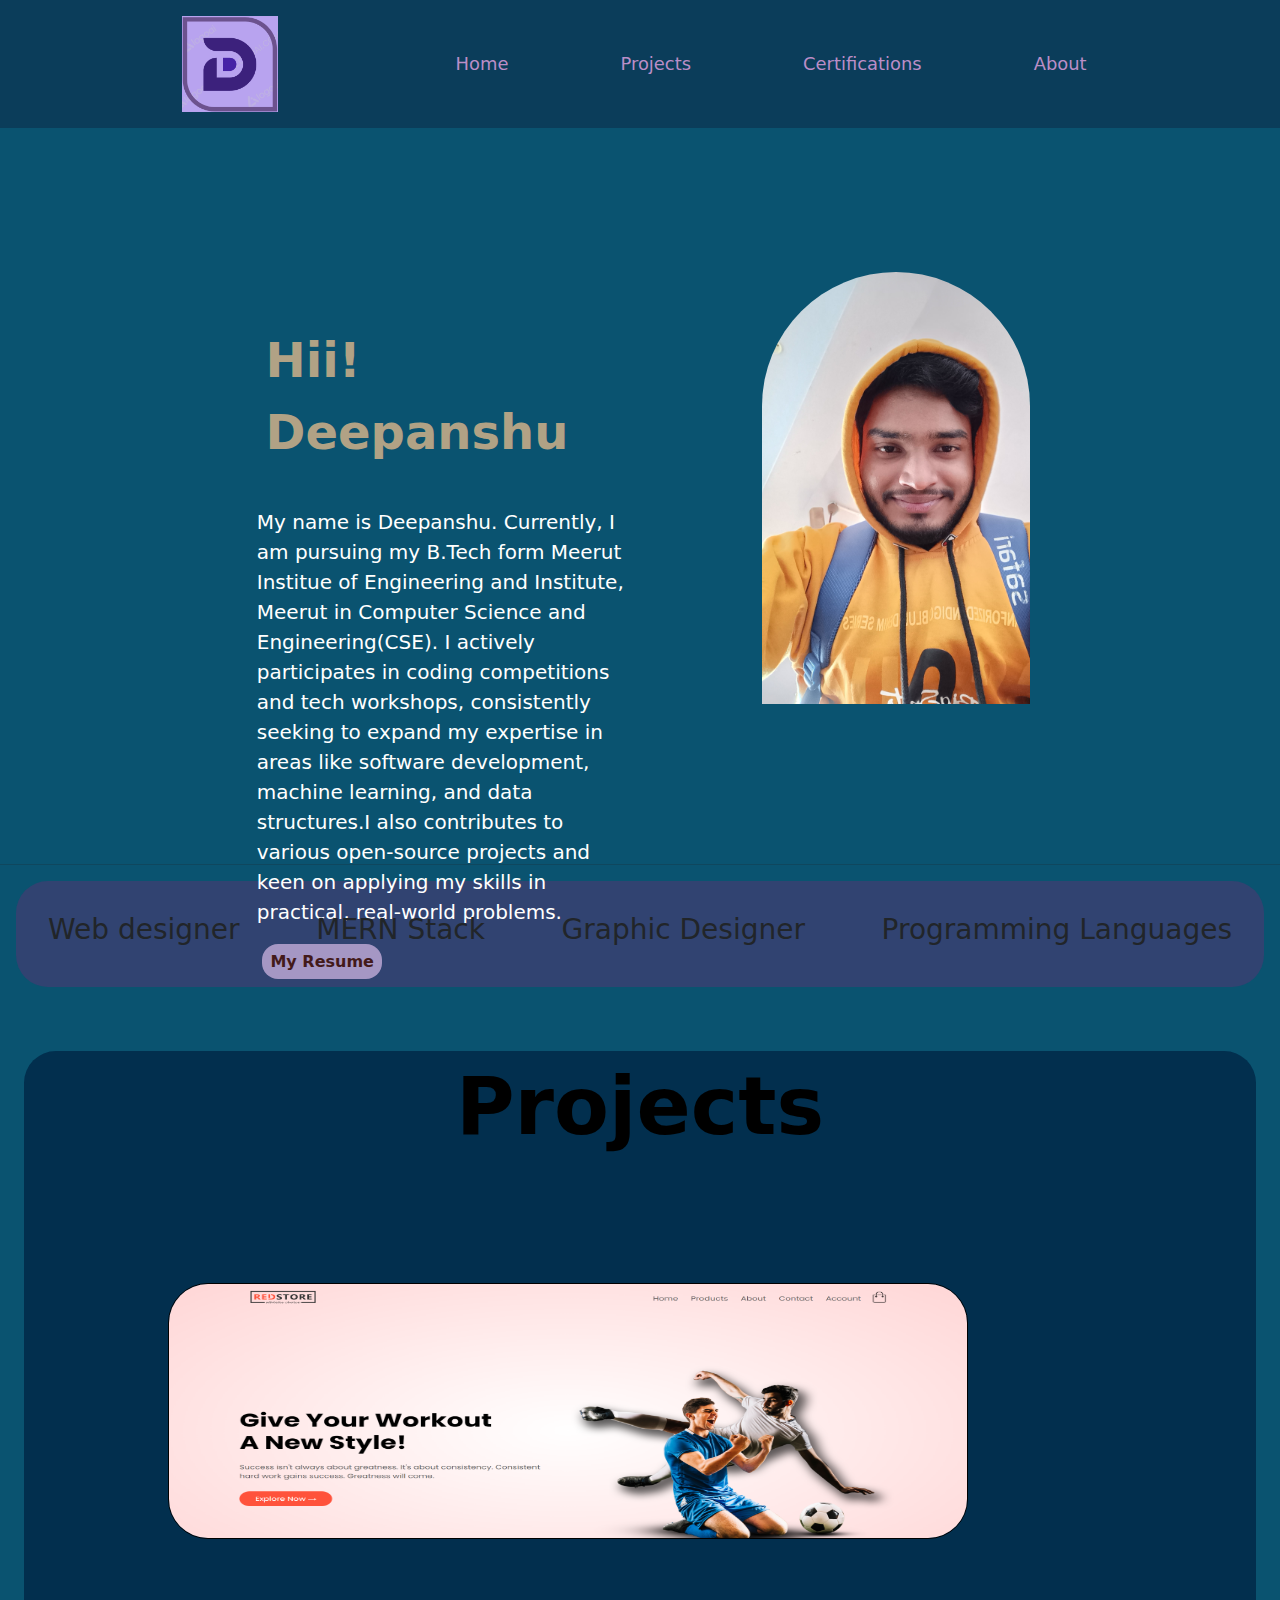
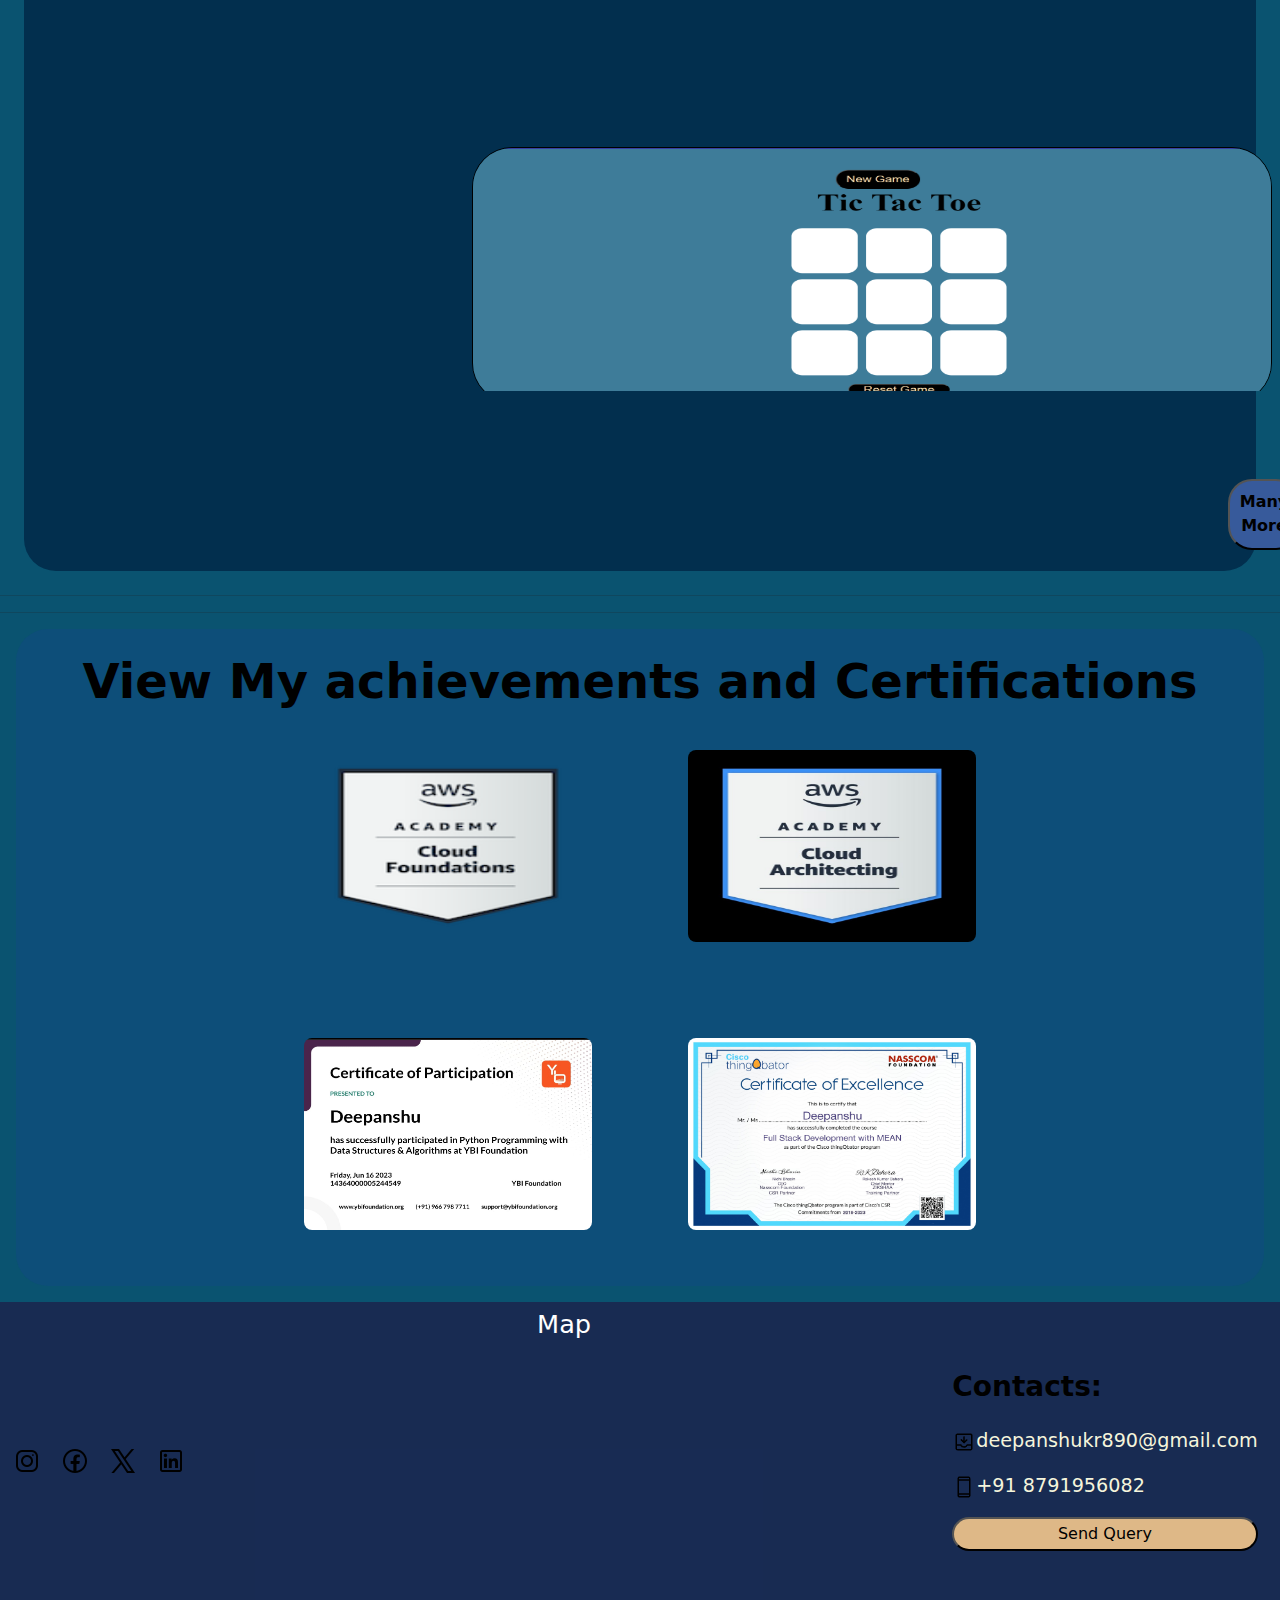
<file: index.html>
<!DOCTYPE html>
<html lang="en">
<head>
    <meta charset="UTF-8">
    <meta name="viewport" content="width=device-width, initial-scale=1.0">
    <title>Portfolio website</title>
    <link rel="stylesheet" href="style.css">
    <link href="https://cdn.jsdelivr.net/npm/bootstrap@5.3.3/dist/css/bootstrap.min.css" rel="stylesheet" integrity="sha384-QWTKZyjpPEjISv5WaRU9OFeRpok6YctnYmDr5pNlyT2bRjXh0JMhjY6hW+ALEwIH" crossorigin="anonymous">
</head>
<body class="bdy"> 
    
    <div class="logo" id="logo">
        <div class="imge">

        </div>
        <div class="info">
            <a href="#logo">Home</a>
            <a href="#project">Projects</a>
            <a href="#certificate">Certifications</a>
            <a href="resume.pdf">About</a>
        </div>
    </div>

    <div class="bio">
        <div class="bio-left">
            <p id="name">Hii! Deepanshu</p>
            <p id="line">My name is Deepanshu. Currently, I am pursuing my B.Tech form Meerut Institue of Engineering and Institute, Meerut in Computer Science and Engineering(CSE). I actively participates in coding competitions and tech workshops, consistently seeking to expand my expertise in areas like software development, machine learning, and data structures.I also contributes to various open-source projects and keen on applying my skills in practical, real-world problems. </p>
            <a href="resume.pdf">My Resume</a>
        </div>

        <div class="bio-right">
            
        </div>
    </div>
    <hr>

    <div class="role">
        <h3>Web designer</h3>
        <h3>MERN Stack</h3>
        <h3>Graphic Designer</h3>
        <h3>Programming Languages</h3>
    </div>

    <br>

    <div class="projects" id="project">
        <h2>Projects</h2>

        <div class="cards">
            <div class="card1">
                <a href=""><img src="ecommerce.png" alt="" class="site">
                    <div class="content">
                        <h5>Redstore</h5>
                        <p>An eCommerce site created using HTML and CSS is a web-based platform designed for buying and selling goods and services.</p>
                    </div>
                </a>
            </div>
    
            <div class="card2">
                <a href=""><img src="Tic-Tac-Toe.png" alt="" class="site">
                <div class="content">
                    <h5>Tic-Tac-Toe</h5>
                    <p>A Tic Tac Toe game created using HTML, CSS, and JavaScript is a web-based interactive version of the classic game, designed for two players who take turns marking the spaces in a 3x3 grid. </p>
                </div></a>
            </div>
        </div>

        <button type="button" class="more" onclick="more()">Many More </button>
    </div>
    <hr>
    <hr>

    <div class="certificate" id="certificate">
        <h4>View My achievements and Certifications</h4>
        <div class="cert-card">
            <div class="cert">
                <img src="foundation.png" alt="" class="cert">
            </div>
            <div class="cert">
                <img src="architect.jpg" alt="" class="cert">
            </div>
            <div class="cert">
                <img src="python.jpg" alt="" class="cert">
            </div>
            <div class="cert">
                <img src="Course-Excellence.jpg" alt="" class="cert">
            </div>
        </div>
    </div>


    <div class="footer">
        <div class="social">
            <a href="https://www.instagram.com/__deepanshu.11/"><img src="instagram.png" alt=""></a>
            <a href="https://www.facebook.com/DEEPANSHU.KARDAM.1272010"><img src="facebook.png" alt=""></a>
            <a href="https://twitter.com/deepanshukr890"><img src="twitter.png" alt=""></a>
            <a href="https://www.linkedin.com/feed/"><img src="linkedin.png" alt=""></a>
        </div>

        <div class="map">
            <p>Map</p>
            <iframe id="location" src="https://www.google.com/maps/embed?pb=!1m14!1m12!1m3!1d112046.88729577135!2d77.299712!3d28.6457856!2m3!1f0!2f0!3f0!3m2!1i1024!2i768!4f13.1!5e0!3m2!1sen!2sin!4v1714898163879!5m2!1sen!2sin" width="600" height="450" style="border:0;" allowfullscreen="" loading="lazy" referrerpolicy="no-referrer-when-downgrade"></iframe> 
        </div>

        <div class="contact">
            <h3>Contacts:</h3>
            <a href="deepanshukr890@gmail.com"><img src="mail.png" alt="">deepanshukr890@gmail.com</a>
            <a href="8791956082"><img src="call.png" alt="">+91 8791956082</a>


            <button type="button" id="qury" onclick="openquery()">Send Query</button>
            
        </div>
    </div>

    <script>

        function openquery(){
            window.location.href="form.html";
        }

        function more(){
            window.location.href="project.html";
        }

    </script>

</body>


</html>
</file>
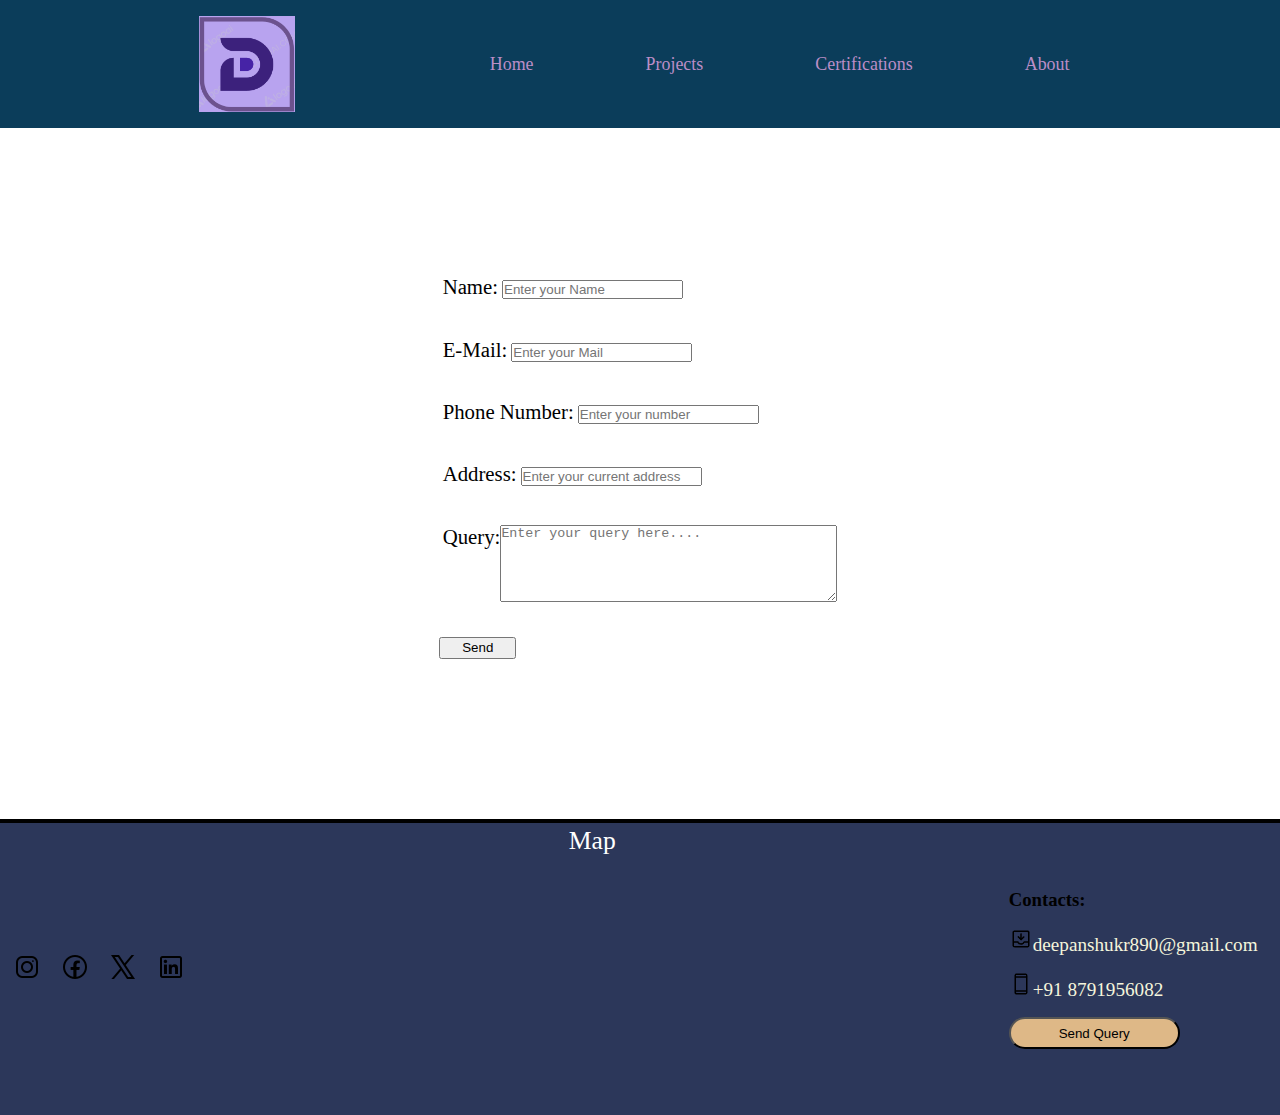
<file: form.html>
<!DOCTYPE html>
<html lang="en">
<head>
    <meta charset="UTF-8">
    <meta name="viewport" content="width=device-width, initial-scale=1.0">
    <title>Contact Form</title>
    <link rel="stylesheet" href="form.css">
</head>
<body>

    <div class="logo" id="logo">
        <div class="imge">

        </div>
        <div class="info">
            <a href="index.html">Home</a>
            <a href="project.html">Projects</a>
            <a href="#certificate">Certifications</a>
            <a href="resume.pdf">About</a>
        </div>
    </div>
    
    <div class="main">    
        <div class="cen">
            <form class="cont" id="frm">
                <div class="nm">
                    <label for="nme">Name:</label>
                    <input type="text" placeholder="Enter your Name" id="nme">
                </div>
        
                <div class="ml">
                    <label for="mail">E-Mail:</label>
                    <input type="text" placeholder="Enter your Mail" id="mail">
                </div>
        
                <div class="nmr">
                    <label for="numbr">Phone Number:</label>
                    <input type="text" placeholder="Enter your number" id="numbr">
                 </div>
        
                 <div class="addr">
                    <label for="addres">Address:</label>
                    <input type="text" placeholder="Enter your current address" id="addres">
                 </div>
                
                <div class="area">
                    <label for="query">Query:</label>
                    <textarea name="queryy" cols="40" rows="5" placeholder="Enter your query here...." id="query"></textarea>
                </div>
                
                <div class="dis">
                    <button type="submit" id="btnn">Send</button>
            
                    <p id="msg"></p>
                </div>
            </form>
    
            
        </div>   
    </div>

    <div class="footer">
        <div class="social">
            <a href="https://www.instagram.com/__deepanshu.11/"><img src="instagram.png" alt=""></a>
            <a href="https://www.facebook.com/DEEPANSHU.KARDAM.1272010"><img src="facebook.png" alt=""></a>
            <a href="https://twitter.com/deepanshukr890"><img src="twitter.png" alt=""></a>
            <a href="https://www.linkedin.com/feed/"><img src="linkedin.png" alt=""></a>
        </div>

        <div class="map">
            <p>Map</p>
            <iframe id="location" src="https://www.google.com/maps/embed?pb=!1m14!1m12!1m3!1d112046.88729577135!2d77.299712!3d28.6457856!2m3!1f0!2f0!3f0!3m2!1i1024!2i768!4f13.1!5e0!3m2!1sen!2sin!4v1714898163879!5m2!1sen!2sin" width="600" height="450" style="border:0;" allowfullscreen="" loading="lazy" referrerpolicy="no-referrer-when-downgrade"></iframe>
        </div>

        <div class="contact">
            <h3>Contacts:</h3>
            <a href="deepanshukr890@gmail.com"><img src="mail.png" alt="">deepanshukr890@gmail.com</a>
            <a href="8791956082"><img src="call.png" alt="">+91 8791956082</a>


            <a href="#frm"><button type="button" id="qury">Send Query</button></a>
            
        </div>
    </div>



    <script>
        btnn.addEventListener('click', ()=>{
            if (nme.value=='' | mail.value=='' | numbr.value=='' | addres.value=='' | query.value==''){
                msg.innerText="*all field are mandatory";
        }

        else{
            alert("Query submitted successfully");
        }
    });
    </script>
</body>
</html>
</file>
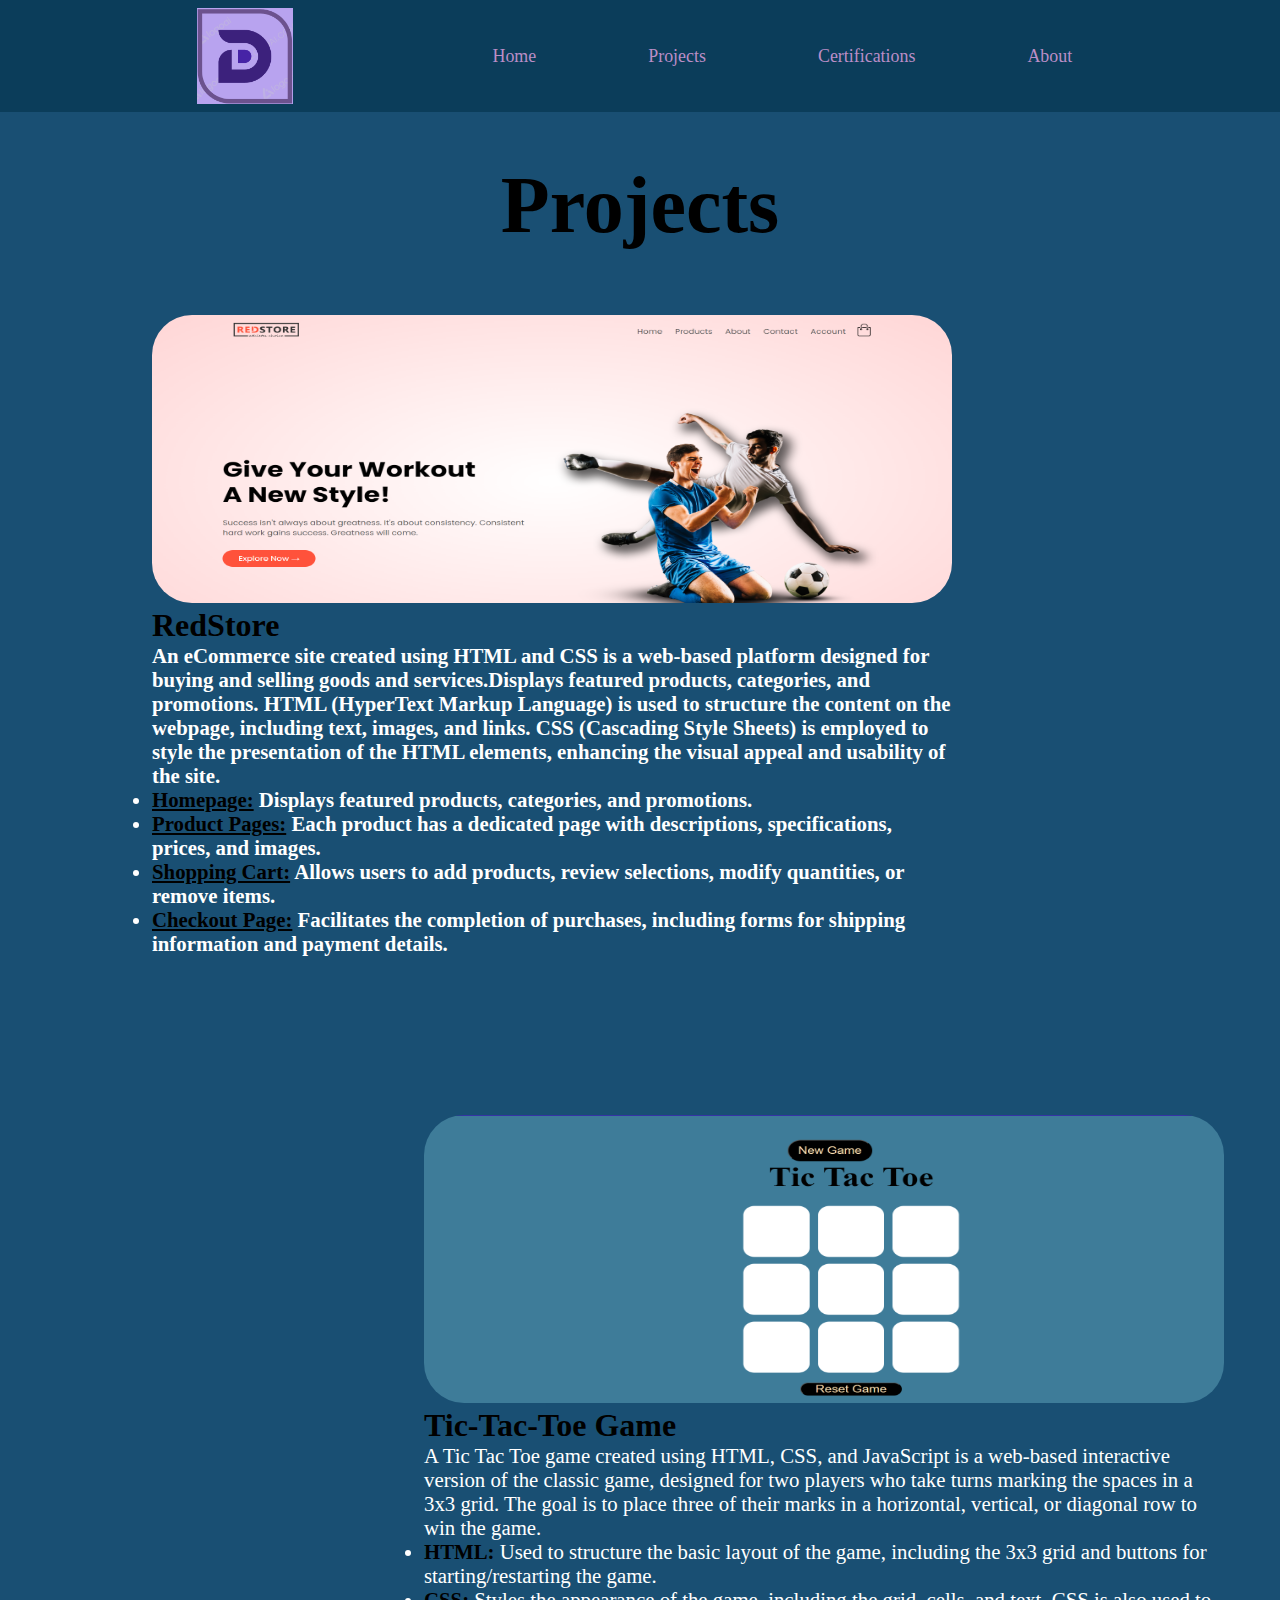
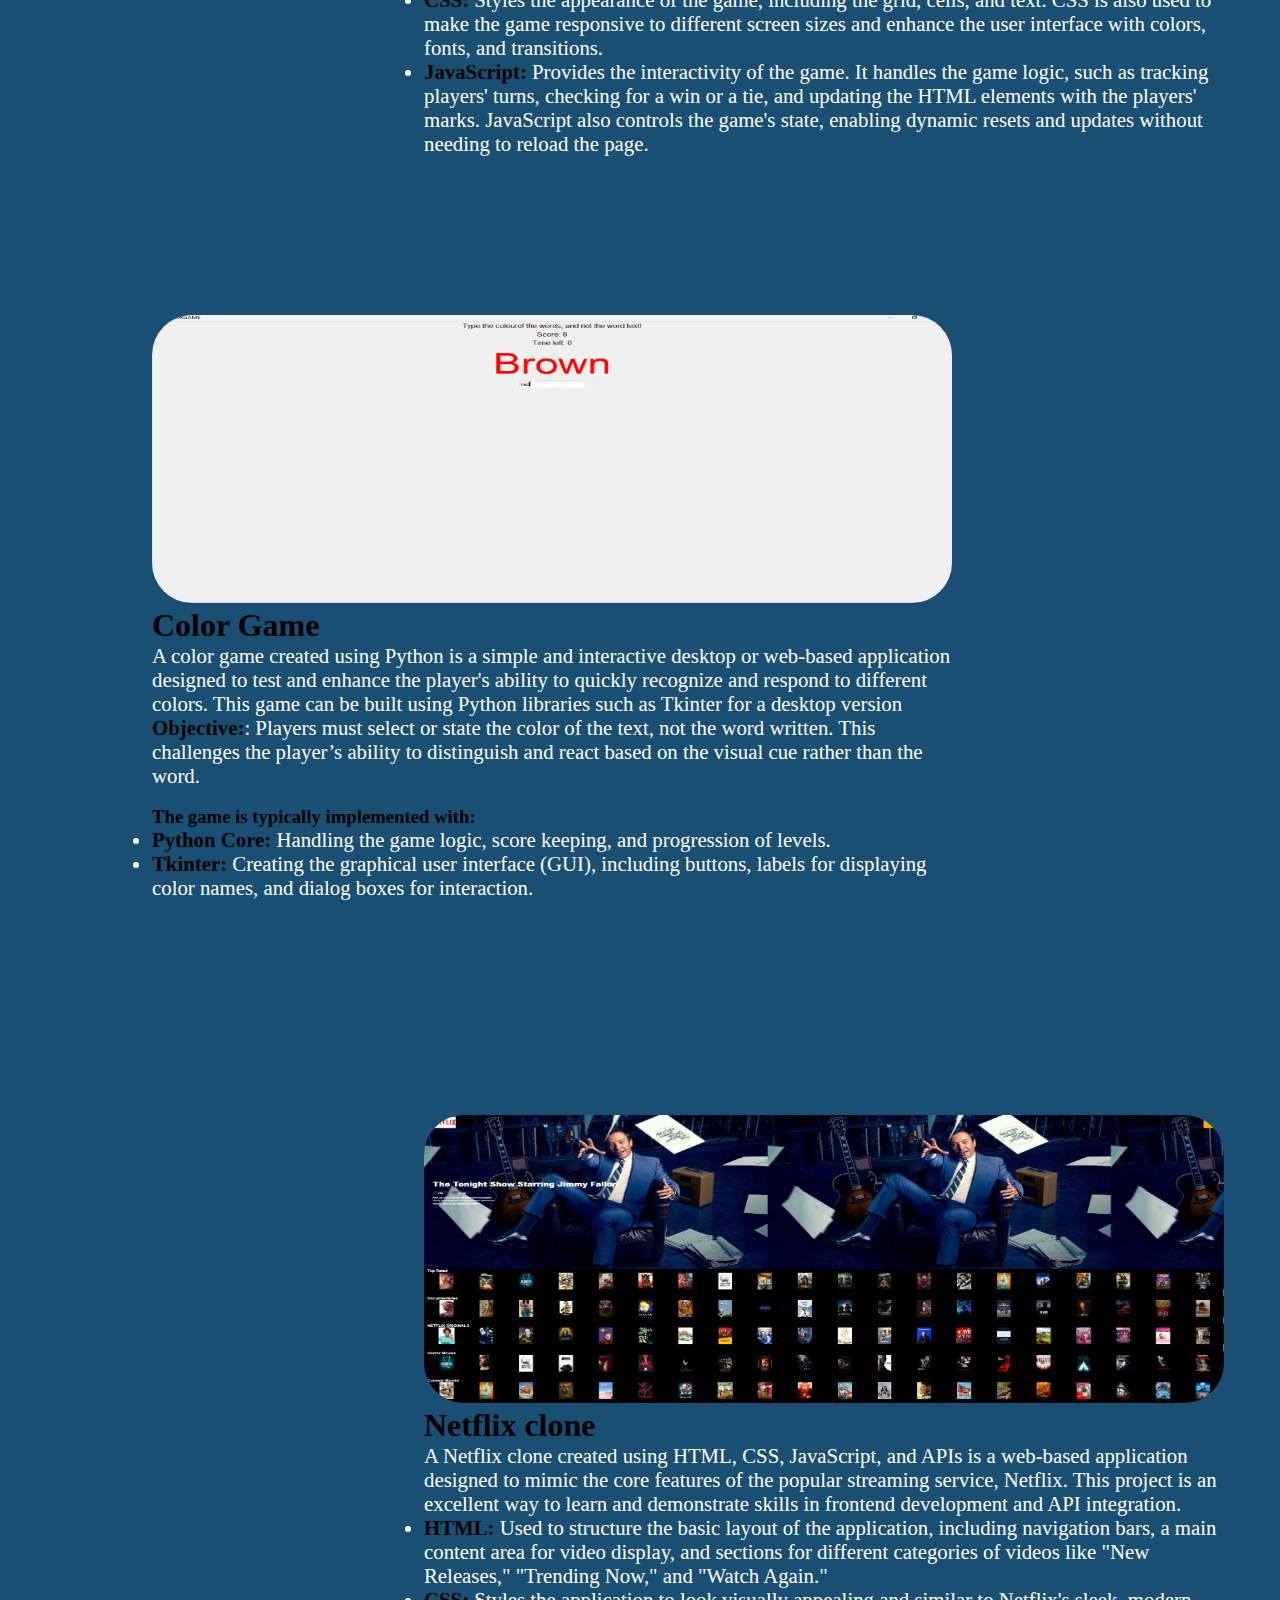
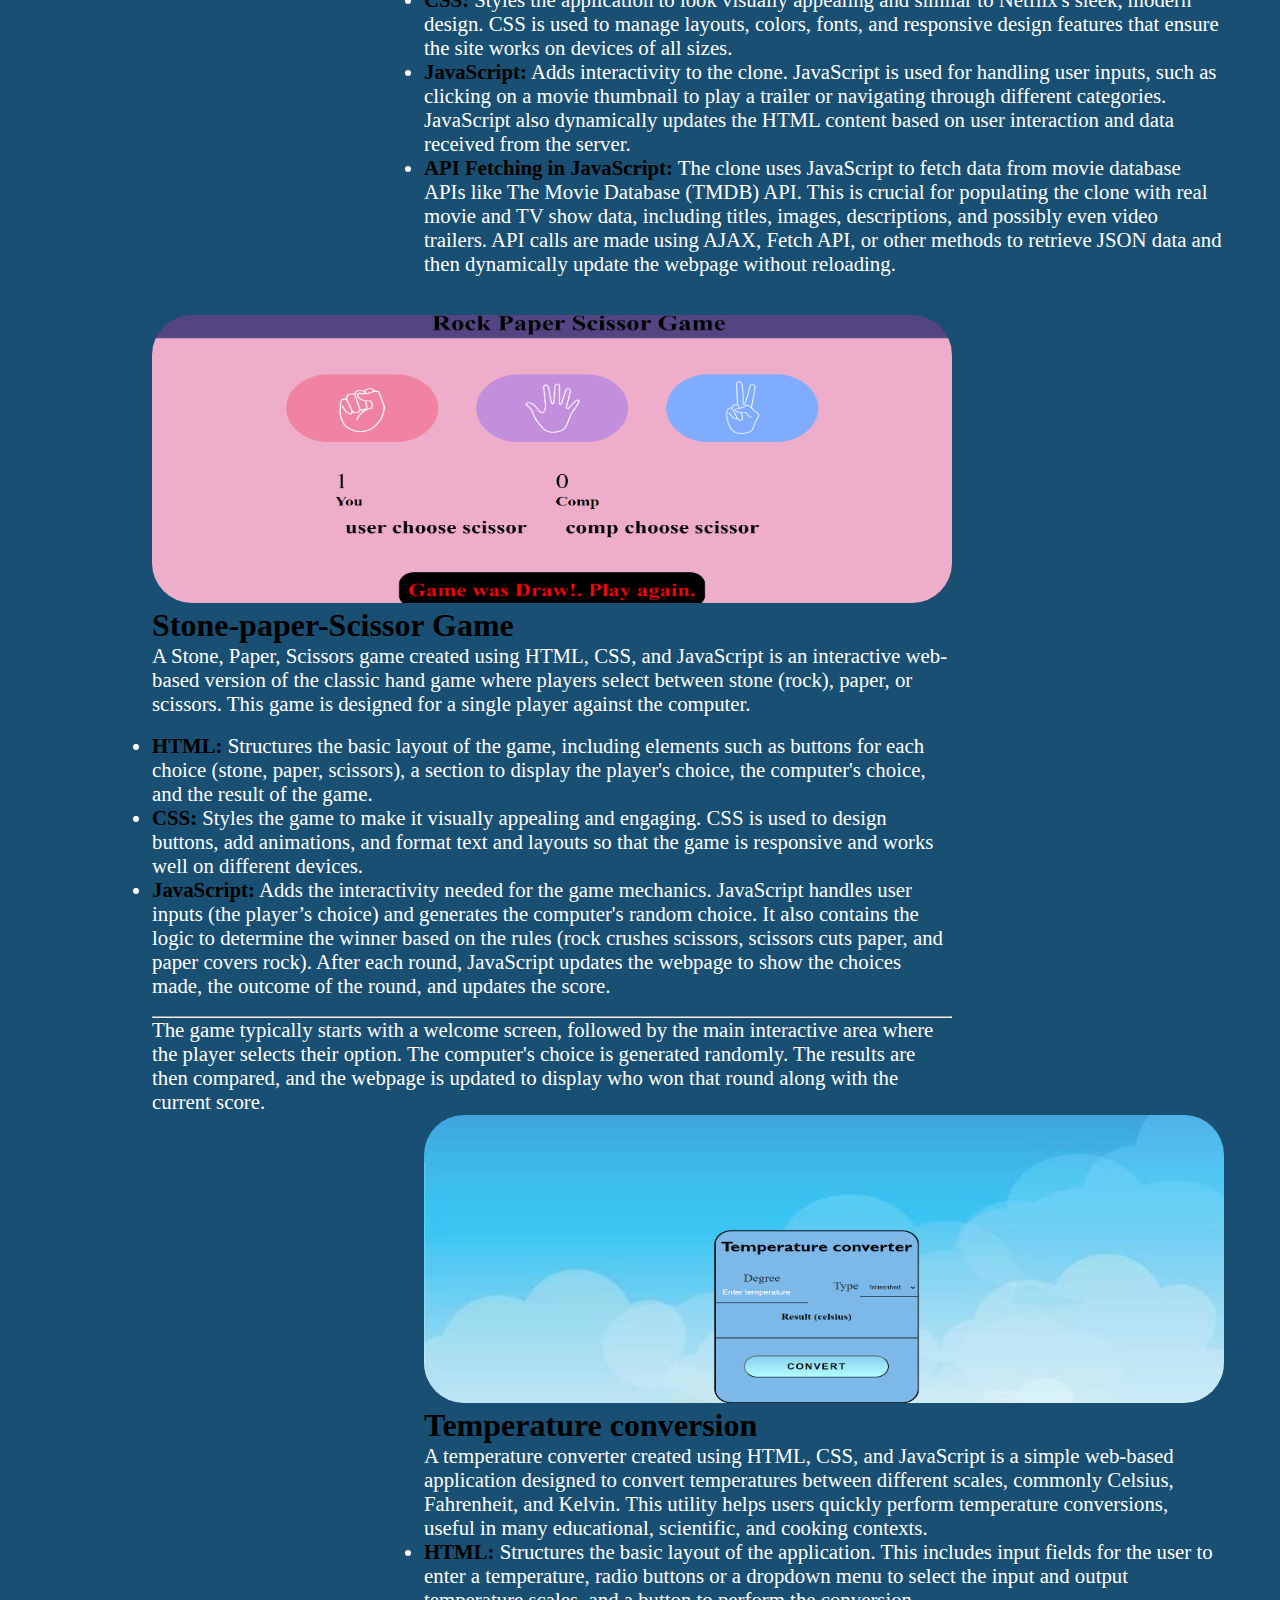
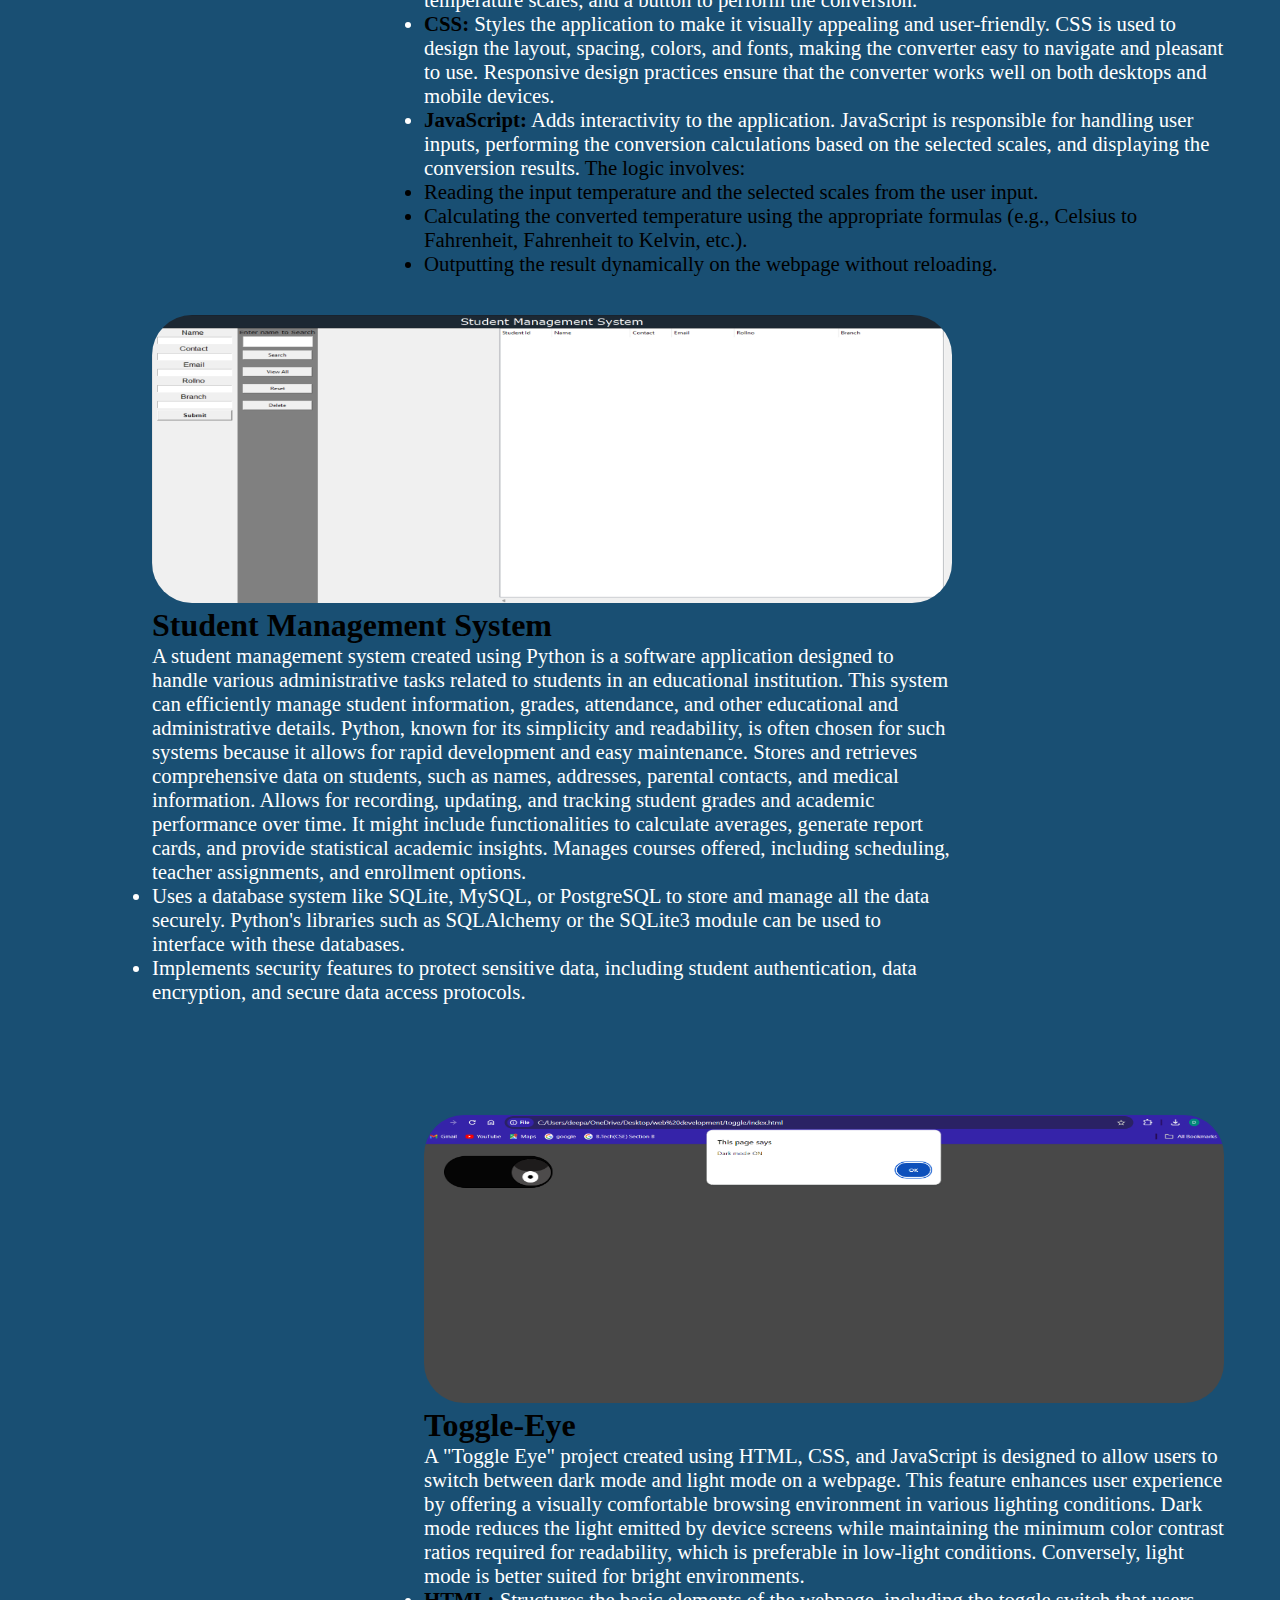
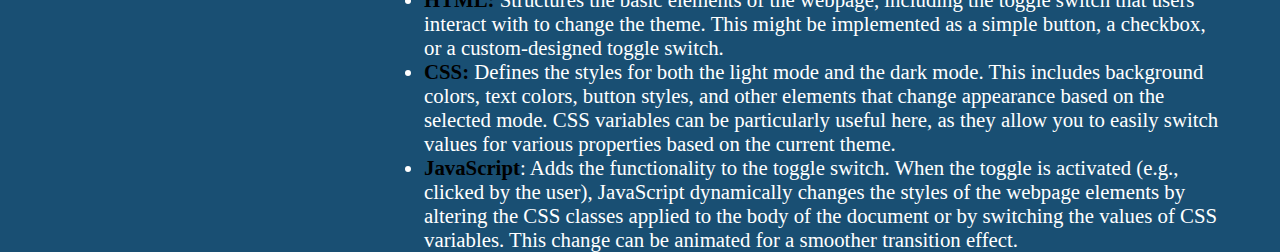
<file: project.html>
<!DOCTYPE html>
<html lang="en">
<head>
    <meta charset="UTF-8">
    <meta name="viewport" content="width=device-width, initial-scale=1.0">
    <title>Projects</title>
    <link rel="stylesheet" href="project.css">
</head>
<body>

    <div class="logo" id="logo">
        <div class="imge">

        </div>
        <div class="info">
            <a href="index.html">Home</a>
            <a href="project.html">Projects</a>
            <a href="#certificate">Certifications</a>
            <a href="resume.pdf">About</a>
        </div>
    </div>
    
    <div class="projects" id="project">
        <h2>Projects</h2>     
        
        <div class="cards">
            <div class="card1">
               <img src="ecommerce.png" alt="" class="site">
               <h1>RedStore</<h1>
                <p>An eCommerce site created using HTML and CSS is a web-based platform designed for buying and selling goods and services.Displays featured products, categories, and promotions. HTML (HyperText Markup Language) is used to structure the content on the webpage, including text, images, and links. CSS (Cascading Style Sheets) is employed to style the presentation of the HTML elements, enhancing the visual appeal and usability of the site.</p>
                <ul>
                    <li><b><u style="color:black">Homepage:</u></b> Displays featured products, categories, and promotions.</li>
                    <li><b><u style="color:black">Product Pages:</u></b> Each product has a dedicated page with descriptions, specifications, prices, and images.</li>
                    <li><b><u style="color:black">Shopping Cart:</u></b> Allows users to add products, review selections, modify quantities, or remove items.</li>
                    <li><b><u style="color:black">Checkout Page:</u></b> Facilitates the completion of purchases, including forms for shipping information and payment details.</li>
                </ul>
            </div>
    
            <div class="card2">
                <img src="Tic-Tac-Toe.png" alt="" class="site">
                <h1>Tic-Tac-Toe Game</h1>
                <p>A Tic Tac Toe game created using HTML, CSS, and JavaScript is a web-based interactive version of the classic game, designed for two players who take turns marking the spaces in a 3x3 grid. The goal is to place three of their marks in a horizontal, vertical, or diagonal row to win the game.</p>
                <ul>
                    <li><b style="color:black">HTML:</b> Used to structure the basic layout of the game, including the 3x3 grid and buttons for starting/restarting the game.</li>
                    <li><b style="color:black">CSS:</b> Styles the appearance of the game, including the grid, cells, and text. CSS is also used to make the game responsive to different screen sizes and enhance the user interface with colors, fonts, and transitions.</li>
                    <li><b style="color:black">JavaScript:</b> Provides the interactivity of the game. It handles the game logic, such as tracking players' turns, checking for a win or a tie, and updating the HTML elements with the players' marks. JavaScript also controls the game's state, enabling dynamic resets and updates without needing to reload the page.</li>
                </ul>
            </div>

            <div class="card1">
                <img src="Color Game.png" alt="" class="site">
                <h1>Color Game</h1>
                <p>A color game created using Python is a simple and interactive desktop or web-based application designed to test and enhance the player's ability to quickly recognize and respond to different colors. This game can be built using Python libraries such as Tkinter for a desktop version </p>
                <p><b style="color:black">Objective:</b>: Players must select or state the color of the text, not the word written. This challenges the player’s ability to distinguish and react based on the visual cue rather than the word.</p>
                <br>
                <h3><b>The game is typically implemented with:</b></h3>
                <li><b style="color:black">Python Core:</b> Handling the game logic, score keeping, and progression of levels.</li>
                <li><b style="color:black">Tkinter:</b> Creating the graphical user interface (GUI), including buttons, labels for displaying color names, and dialog boxes for interaction.</li>
            </div>

            <div class="card2">
                <img src="Netflix clone.png" alt="" class="site">
                <h1>Netflix clone</h1>
                <p>A Netflix clone created using HTML, CSS, JavaScript, and APIs is a web-based application designed to mimic the core features of the popular streaming service, Netflix. This project is an excellent way to learn and demonstrate skills in frontend development and API integration.</p>
                <li><b style="color:black">HTML:</b> Used to structure the basic layout of the application, including navigation bars, a main content area for video display, and sections for different categories of videos like "New Releases," "Trending Now," and "Watch Again."</li>
                <li><b style="color:black">CSS:</b> Styles the application to look visually appealing and similar to Netflix's sleek, modern design. CSS is used to manage layouts, colors, fonts, and responsive design features that ensure the site works on devices of all sizes.</li>
                <li><b style="color:black">JavaScript:</b> Adds interactivity to the clone. JavaScript is used for handling user inputs, such as clicking on a movie thumbnail to play a trailer or navigating through different categories. JavaScript also dynamically updates the HTML content based on user interaction and data received from the server.</li>
                <li><b style="color:black">API Fetching in JavaScript:</b> The clone uses JavaScript to fetch data from movie database APIs like The Movie Database (TMDB) API. This is crucial for populating the clone with real movie and TV show data, including titles, images, descriptions, and possibly even video trailers. API calls are made using AJAX, Fetch API, or other methods to retrieve JSON data and then dynamically update the webpage without reloading.</li>
            </div>

            <div class="card1">
                <img src="stone-paper-scissor.png" alt="" class="site">
                <h1>Stone-paper-Scissor Game</h1>
                <p>A Stone, Paper, Scissors game created using HTML, CSS, and JavaScript is an interactive web-based version of the classic hand game where players select between stone (rock), paper, or scissors. This game is designed for a single player against the computer.</p>
                <br>
                <li><b style="color:black">HTML:</b> Structures the basic layout of the game, including elements such as buttons for each choice (stone, paper, scissors), a section to display the player's choice, the computer's choice, and the result of the game.</li>
                <li><b style="color:black">CSS:</b> Styles the game to make it visually appealing and engaging. CSS is used to design buttons, add animations, and format text and layouts so that the game is responsive and works well on different devices.</li>
                <li><b style="color:black">JavaScript:</b> Adds the interactivity needed for the game mechanics. JavaScript handles user inputs (the player’s choice) and generates the computer's random choice. It also contains the logic to determine the winner based on the rules (rock crushes scissors, scissors cuts paper, and paper covers rock). After each round, JavaScript updates the webpage to show the choices made, the outcome of the round, and updates the score.</li>
                <br><hr>
                <p>The game typically starts with a welcome screen, followed by the main interactive area where the player selects their option. The computer's choice is generated randomly. The results are then compared, and the webpage is updated to display who won that round along with the current score. </p>
            </div>

            <div class="card2">
                <img src="Temp conversion.png" alt="" class="site">
                <h1>Temperature conversion</h1>
                <p>A temperature converter created using HTML, CSS, and JavaScript is a simple web-based application designed to convert temperatures between different scales, commonly Celsius, Fahrenheit, and Kelvin. This utility helps users quickly perform temperature conversions, useful in many educational, scientific, and cooking contexts.</p>
                <li><b style="color:black">HTML:</b> Structures the basic layout of the application. This includes input fields for the user to enter a temperature, radio buttons or a dropdown menu to select the input and output temperature scales, and a button to perform the conversion.</li>
                <li><b style="color:black">CSS:</b> Styles the application to make it visually appealing and user-friendly. CSS is used to design the layout, spacing, colors, and fonts, making the converter easy to navigate and pleasant to use. Responsive design practices ensure that the converter works well on both desktops and mobile devices.</li>
                <li><b style="color:black">JavaScript:</b> Adds interactivity to the application. JavaScript is responsible for handling user inputs, performing the conversion calculations based on the selected scales, and displaying the conversion results. <span style="color:black">The logic involves:</span>
                    <li style="color:black"">Reading the input temperature and the selected scales from the user input.</li>
                    <li style="color:black">Calculating the converted temperature using the appropriate formulas (e.g., Celsius to Fahrenheit, Fahrenheit to Kelvin, etc.).</li>
                    <li style="color:black">Outputting the result dynamically on the webpage without reloading.</li>
                </li>
            </div>

            <div class="card1">
                <img src="Student Management.png" alt="" class="site">
                <h1>Student Management System</h1>
                <p>A student management system created using Python is a software application designed to handle various administrative tasks related to students in an educational institution. This system can efficiently manage student information, grades, attendance, and other educational and administrative details. Python, known for its simplicity and readability, is often chosen for such systems because it allows for rapid development and easy maintenance. Stores and retrieves comprehensive data on students, such as names, addresses, parental contacts, and medical information. Allows for recording, updating, and tracking student grades and academic performance over time. It might include functionalities to calculate averages, generate report cards, and provide statistical academic insights. Manages courses offered, including scheduling, teacher assignments, and enrollment options.</p>
                <li>Uses a database system like SQLite, MySQL, or PostgreSQL to store and manage all the data securely. Python's libraries such as SQLAlchemy or the SQLite3 module can be used to interface with these databases.</li>
                <li>Implements security features to protect sensitive data, including student authentication, data encryption, and secure data access protocols.</li>
            </div>

            <div class="card2">
                <img src="Toggle-Eye.png" alt="" class="site">
                <h1>Toggle-Eye</h1>
                <p>A "Toggle Eye" project created using HTML, CSS, and JavaScript is designed to allow users to switch between dark mode and light mode on a webpage. This feature enhances user experience by offering a visually comfortable browsing environment in various lighting conditions. Dark mode reduces the light emitted by device screens while maintaining the minimum color contrast ratios required for readability, which is preferable in low-light conditions. Conversely, light mode is better suited for bright environments.</p>
                <li><b style="color:black">HTML:</b> Structures the basic elements of the webpage, including the toggle switch that users interact with to change the theme. This might be implemented as a simple button, a checkbox, or a custom-designed toggle switch.</li>
                <li><b style="color:black">CSS:</b> Defines the styles for both the light mode and the dark mode. This includes background colors, text colors, button styles, and other elements that change appearance based on the selected mode. CSS variables can be particularly useful here, as they allow you to easily switch values for various properties based on the current theme.</li>
                <li><b style="color:black">JavaScript</b>: Adds the functionality to the toggle switch. When the toggle is activated (e.g., clicked by the user), JavaScript dynamically changes the styles of the webpage elements by altering the CSS classes applied to the body of the document or by switching the values of CSS variables. This change can be animated for a smoother transition effect.</li>
            </div>
        </div>

        
    </div>
</body>
</html>
</file>
<file: style.css>
*{
    padding: 0;
    margin: 0;
    box-sizing: border-box;
}

.bdy{
    background-color: rgb(10, 83, 112);
}

.logo{
    display: flex;
    justify-content: space-evenly;
    align-items: center;
    padding: 1rem;
    background: rgb(238,174,202);
    background: linear-gradient(90deg, rgba(238,174,202,1) 0%, rgb(11, 61, 90) 0%);
}

.imge{
    height: 6rem;
    width: 6rem;
    background-image: url("logo.png");
    background-size: cover;
}

.info{
    display: flex;
    justify-content: center;
    gap: 7rem;
    padding: 0.7rem;
    
}

.info a{
    text-decoration: none;
    font-size: 1.12rem;
    color: rgb(187, 142, 199);
}

.bio{
    height: 45rem;
    display: flex;
    justify-content: center;
    gap: 8rem;
    align-items: center;   
}

.bio-left{
    height: 50%;
    width: 30%;
}

.bio-left a{
    text-decoration: none;
    color: rgb(67, 26, 26);
    background-color: rgb(165, 151, 196);
    margin: 0.8rem;
    padding: 0.5rem;
    font-weight: bold;
    border-radius: 1rem;
}

#name{
    font-size: 3rem;
    padding: 1rem;
    font-weight: bold;
    color: rgb(177, 162, 133);
}

#line{
    font-size: 1.25rem;
    color: white;
}

.bio-left p{
    padding: 0.45rem;
}

.bio-right{
    height: 60%;
    width: 21%;
    background-image: url("2.jpg");
    background-size: cover;
    border-top-left-radius: 15rem;
    border-top-right-radius: 15rem;
}

.role{
    display: flex;
    justify-content: space-between;
    padding: 2rem;
    margin: 1rem;
    border-radius: 2rem;
    font-size: 1.8rem;
    background-color: #314371;
}

.projects{
    display: flex;
    flex-direction: column;
    align-items: center;
    gap: 4rem;
    padding: 0.5rem;
    height: 70rem;
    margin: 1.5rem;
    border-radius: 2rem;
    background-color: #022f4e;
}

.projects h2{
    font-size: 5rem;
    font-weight: bold;
    color: black;
}


.cards{
    display: grid;
    justify-content: center;
    gap: 7rem;
    height: 48rem;
    overflow: hidden;
    padding: 2rem;
    margin: 1.5rem;
    
}
.card1{
    height: 20rem;
    width: 50rem;
    margin-left: 8rem;
    border-radius: 2.5rem;
    cursor: pointer;
}

.card2{
    height: 20rem;
    width: 50rem;
    padding: 2rem;
    margin-left: 25rem;
    border-radius: 2.5rem;
    cursor: pointer;
}

.site{
    height: 16rem;
    width: 50rem;
    border-radius: 2.5rem;
    border: 1px solid #000;
}

.content{
    position: relative;
    bottom: 7rem;
    padding: 1rem;
    color: black;
    opacity: 0;
}

.card1:hover{
    opacity: 0.7;
}

.card2:hover{
    opacity: 0.7;
}

.content:hover{

    opacity: 1;
    font-weight: bold;
}

.card1, .card2 a{
    text-decoration: none;
}

.more{
    margin-left: 78rem;
    border-radius: 1.5rem;
    padding: 0.6rem;
    margin-bottom: 0.8rem;
    font-weight: bold;
    background-color: #375a9b;
}

@media (max-width:1238px) {
    .projects{
        height: 80rem;
    }

    .cards{
        height: 50rem;
    }
    .card1,.card2{
        margin: 1rem 0 1rem 1rem;
    }

    .more{
        margin-left: 35rem;
    }
    #name{
        font-size: 2.3rem;
        padding: 1rem;
    }

    #line{
        font-size: 0.9rem;
    }
}


.certificate{
    display: grid;
    justify-content: center;
    padding: 1.5rem;
    background-color: #0d4e79;
    margin: 1rem;
    border-radius: 2rem;
}

.certificate h4{
    font-size: 3rem;
    font-weight: bold;
    color: black;
}

.cert-card{
    display: grid;
    grid-template-columns: 18rem 18rem;
    justify-content: center;
    gap: 6rem;
    padding: 2rem;
}

.cert{
    height: 12rem;
    width: 18rem;
    border-radius: 0.5rem;
    cursor:grab;
}


.footer{
    display: flex;
    justify-content: space-between;
    align-items: center;
    padding: 0.2rem;
    background-color: #1a264fe3;
}

.social{
    display: flex;
    align-items: center;
    justify-content: center;
}

.social a{
    padding: 0.5rem;
}

.map {
    display: flex;
    flex-direction: column;
    align-items: center;
    margin: 0;
    padding: 0;
}

.map p{
    font-size: 1.6rem;
    color: white;
}
#location{
    height: 16rem;
    width: 28rem;
}
.contact{
    display: flex;
    flex-direction: column;
    gap: 1rem;
    padding: 1.2rem;
}

.contact h3{
    font-weight: bold;
    color: black;
}

.contact a{
    text-decoration: none;
    color: beige;
    font-size: 1.2rem;
}


#qury{
    padding: 0.2rem;
    border-radius: 1.3rem;
    background-color: burlywood;
}
</file>
<file: form.css>
*{
    padding: 0;
    margin: 0;
    box-sizing: border-box;
}

body{
    background-image: url("https://wallpaperboat.com/wp-content/uploads/2019/10/cool-website-background-01.jpg");
    background-size: cover;
}

.main{
    display: flex;
    flex-direction: column;
    justify-content: center;
    align-items: center;
    margin: 6rem;   
    
}

.logo{
    display: flex;
    justify-content: space-evenly;
    align-items: center;
    padding: 1rem;
    background: rgb(238,174,202);
    background: linear-gradient(90deg, rgba(238,174,202,1) 0%, rgb(11, 61, 90) 0%);
}

.imge{
    height: 6rem;
    width: 6rem;
    background-image: url("logo.png");
    background-size: cover;
}


.info{
    display: flex;
    justify-content: center;
    gap: 7rem;
    padding: 0.7rem;
    
}

.info a{
    text-decoration: none;
    font-size: 1.12rem;
    color: rgb(187, 142, 199);
}

.cen{
    display: flex;
    flex-direction: column;
    align-items: center;
    justify-content: center;
    width: 30rem;
    border-radius: 2rem;
    background-image: url("https://www.solidbackgrounds.com/download/2560x1440-blue-abstract-noise-free-website-background-image.jpg");
    background-size: cover;
}

.cont{
    display: flex;
    flex-direction: column;
    justify-content: center;
    align-items:flex-start;
    padding: 2rem;
}

.nm, .ml, .nmr, .area, .addr{
    padding: 1.2rem;
} 

.area{
    display: flex;
    align-items: flex-start;
}

.msg{
    color: black;
    font-size: 0.8rem;
    padding: 1.8rem;
    font-weight: bold;
}

#btnn{
    padding: 0.1rem 1.3rem 0.1rem 1.3rem;
    cursor:pointer;
}

label{
    font-size: 1.3rem; 
}

.dis{
    margin: 1rem;
}

.footer{
    display: flex;
    justify-content: space-between;
    align-items: center;
    padding: 0.2rem;
    margin-top: 7rem;
    background-color: #121e46e3;
    border-top: 4px solid black;
}

.social{
    display: flex;
    align-items: center;
    justify-content: center;
}

.social a{
    padding: 0.5rem;
}

.map {
    display: flex;
    flex-direction: column;
    align-items: center;
    margin: 0;
    padding: 0;
}

.map p{
    font-size: 1.6rem;
    color: white;
}

#location{
    height: 16rem;
    width: 28rem;
}
.contact{
    display: flex;
    flex-direction: column;
    gap: 1rem;
    padding: 1.2rem;
}

.contact h3{
    font-weight: bold;
    color: black;
}

.contact a{
    text-decoration: none;
    color: beige;
    font-size: 1.2rem;
}


#qury{
    padding: 0.4rem 3rem 0.4rem 3rem;
    border-radius: 1.3rem;
    background-color: burlywood;
    cursor: pointer;
}
</file>
<file: project.css>
*{
    margin: 0;
    padding: 0;
    box-sizing: border-box;
}

body{
    background-color: #194f73;
}

.logo{
    display: flex;
    justify-content: space-evenly;
    align-items: center;
    padding: 0.5rem;
    position: fixed;
    width: 100%;
    background: rgb(238,174,202);
    background: linear-gradient(90deg, rgba(238,174,202,1) 0%, rgb(11, 61, 90) 0%);
}

.imge{
    height: 6rem;
    width: 6rem;
    background-image: url("logo.png");
    background-size: cover;
}


.info{
    display: flex;
    justify-content: center;
    gap: 7rem;
    padding: 0.7rem;
    
}

.info a{
    text-decoration: none;
    font-size: 1.12rem;
    color: rgb(187, 142, 199);
}

.projects{
    display: flex;
    flex-direction: column;
    align-items: center;
    justify-content: center;
    padding-top: 10rem;
}

.projects h2{
    font-size: 5rem;
}


.cards{
    display: grid;
    justify-content: center;
}


.card1{
    height: 18rem;
    width: 50rem;
    margin: 4rem 0rem 30rem 8rem;
    cursor: pointer;
}

.card2{
    height: 16rem;
    width: 50rem;
    margin: 2rem 2rem 30rem 25rem;
    cursor: pointer;
}

.site{
    height: 18rem;
    width: 50rem;
    border-radius: 2.5rem;
}


.cards p, li{
    color: white;
    font-size: 1.3rem;
}

@media (max-width: 985px) {
    .card1 , .card2{
        margin: 4rem 0 40rem 0;
    }
}
</file>
